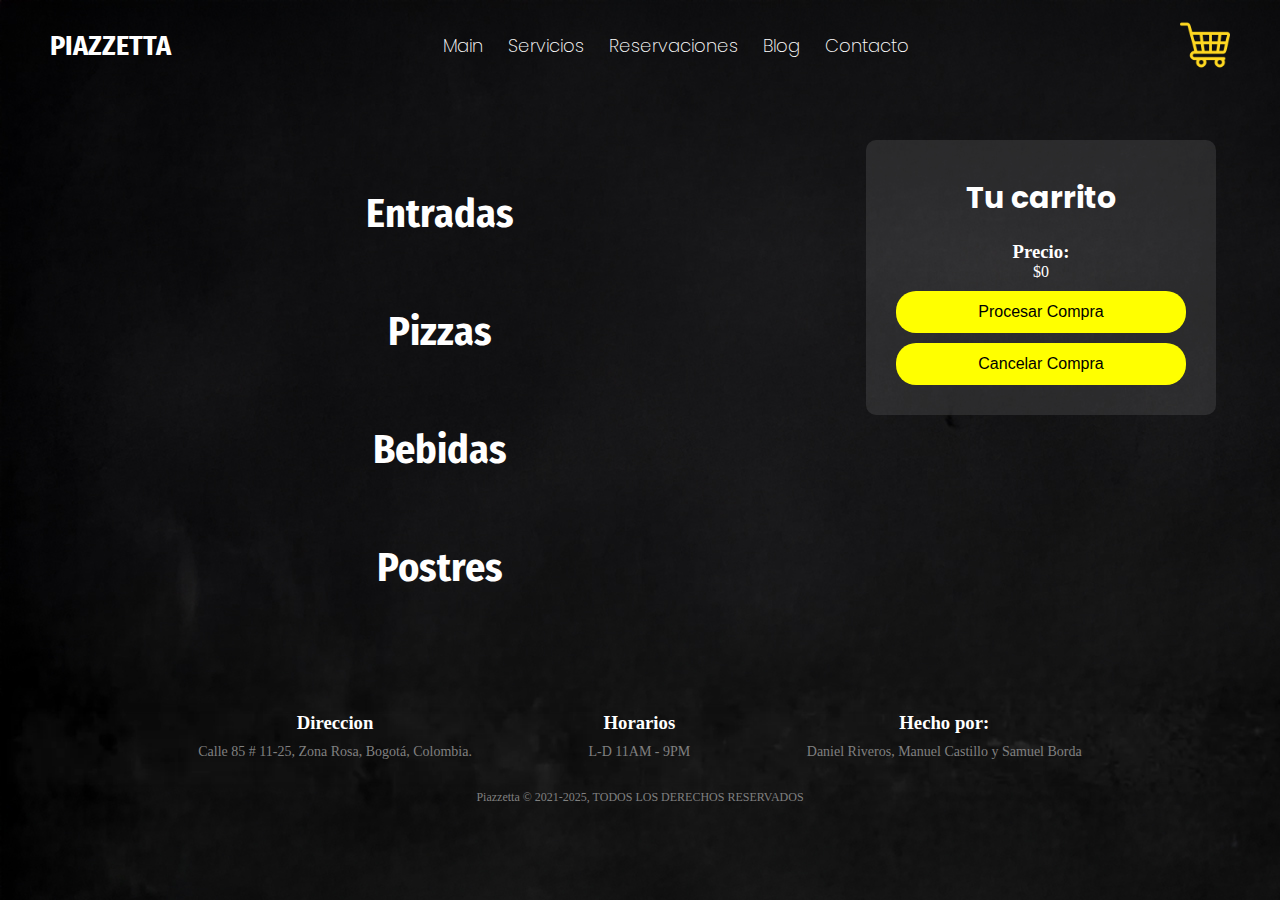
<file: menu.html>
<!DOCTYPE html>
<html lang="es">
<head>
    <meta charset="UTF-8">
    <meta name="viewport" content="width=device-width, initial-scale=1.0">
    <title>Menu</title>
    <link rel="stylesheet" href="stylegeneral.css">
    <link rel="stylesheet" href="menustyle.css">
    <link rel="icon" type="image/png" href="src/logo.png">
    <script src="scriptmenu.js" defer></script>
    <link href="https://fonts.googleapis.com/css2?family=Fira+Sans+Condensed:wght@700&display=swap" rel="stylesheet">
    <link href="https://fonts.googleapis.com/css2?family=Poppins:wght@100&display=swap" rel="stylesheet">
</head>
<body>
    <header>
        <div class="logo">Piazzetta</div>
        <nav>
            <ul>
                <li><a href="index.html">Main</a></li>
                <li><a href="#">Servicios</a></li>
                <li><a href="#">Reservaciones</a></li>
                <li><a href="#">Blog</a></li>
                <li><a href="#">Contacto</a></li>
            </ul>
        </nav>
        <a href="menu.html" class="cart-button">
            <img src="src/carrito.png" alt="Carrito de compras">
        </a>
    </header>

    <main>
        <div class="menu-container">
            <div class="menu">
                <div class="categoria">
                    <h2>Entradas</h2>
                    <div id="menu-entradas" class="grid-menu"></div>
                </div>
                <div class="categoria">
                    <h2>Pizzas</h2>
                    <div id="menu-Pizzas" class="grid-menu"></div>
                </div>
                <div class="categoria">
                    <h2>Bebidas</h2>
                    <div id="menu-Bebidas" class="grid-menu"></div>
                </div>
                <div class="categoria">
                    <h2>Postres</h2>
                    <div id="menu-Postres" class="grid-menu"></div>
                </div>
            </div>

            <section class="carritoCompra">
                <h2>Tu carrito</h2>
                <ul class="lista-carrito"></ul>
                <h3>Precio:</h3>
                <p class="precio">$0</p>

                <div class="tax-section hidden">
                    <h3>IVA</h3>
                    <p class="impuesto">$0</p>
                    <h3>Total</h3>
                    <p class="total">$0</p>
                </div>

                <a href="pago.html">
                    <button class="buy">Procesar Compra</button>
                </a>
                <button class="delate">Cancelar Compra</button>
            </section>
        </div>
    </main>

    <footer>
        <div class="footer-content">
            <div class="footer-section">
                <h3>Direccion</h3>
                <p>Calle 85 # 11-25, Zona Rosa, Bogotá, Colombia.</p>
            </div>
            <div class="footer-section">
                <h3>Horarios</h3>
                <p>L-D 11AM - 9PM</p>
            </div>
            <div class="footer-section">
                <h3>Hecho por:</h3>
                <p>Daniel Riveros, Manuel Castillo y Samuel Borda</p>
            </div>
        </div>
        <div class="footer-bottom">
            Piazzetta © 2021-2025, TODOS LOS DERECHOS RESERVADOS
        </div>
    </footer>
</body>
</html>
</file>
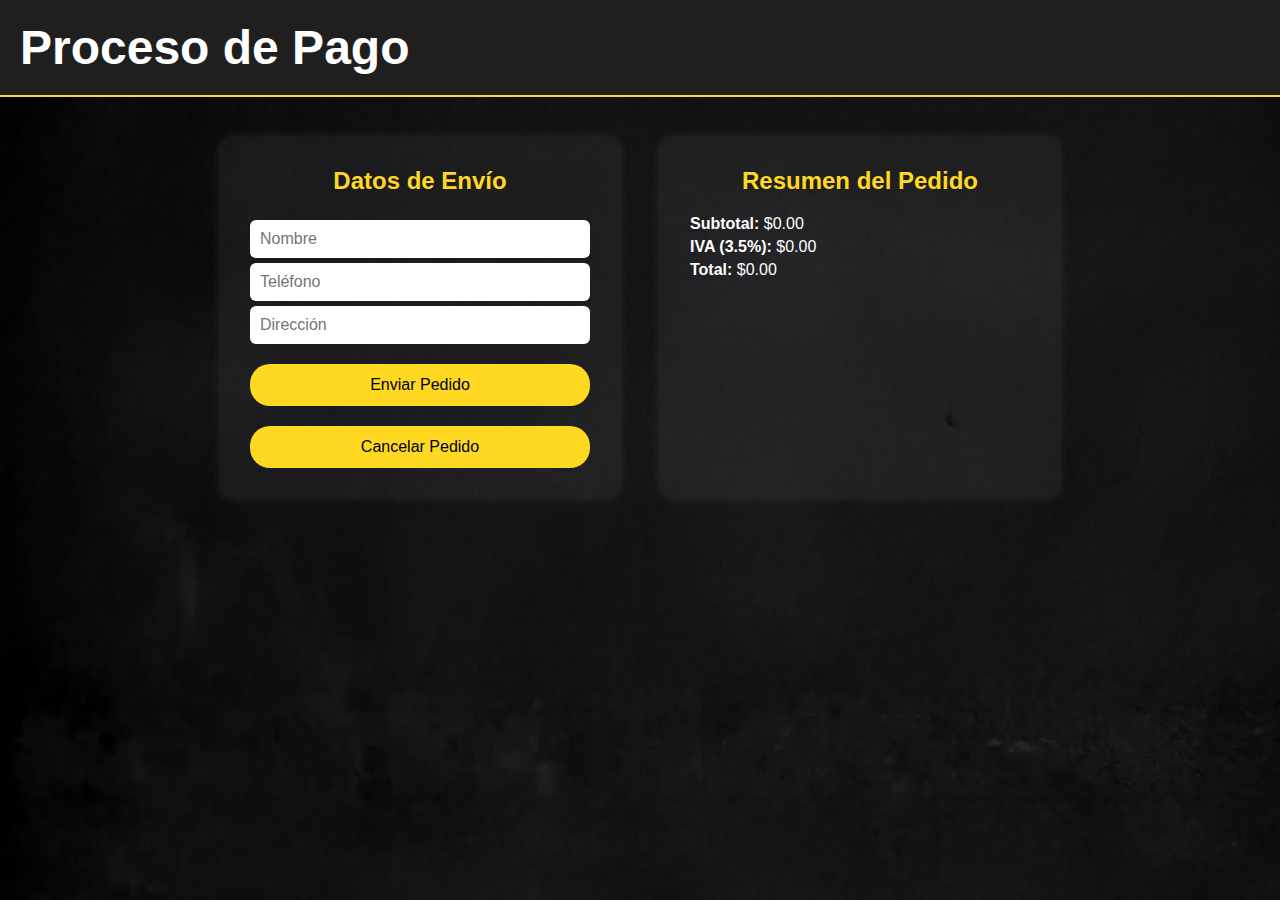
<file: pago.html>
<!DOCTYPE html>
<html lang="es">
<head>
    <meta charset="UTF-8">
    <meta name="viewport" content="width=device-width, initial-scale=1.0">
    <title>Pago - Piazzetta</title>
    <link rel="stylesheet" href="stylegeneral.css">
    <link rel="stylesheet" href="pagostyle.css">
    <link rel="icon" type="image/png" href="src/logo.png">
    
</head>
<body>
    <header>
        <h1>Proceso de Pago</h1>
    </header>
    <main>
        <section class="formulario-pago">
            <h2>Datos de Envío</h2>
            <form id="pedido-form">
                <input type="text" id="nombre" placeholder="Nombre" required>
                <input type="text" id="telefono" placeholder="Teléfono" required>
                <input type="text" id="direccion" placeholder="Dirección" required>
                <button type="submit">Enviar Pedido</button>
            </form>
                    
            <button type="button" onclick="cancelarPedido()">Cancelar Pedido</button>
        </section>
        <section class="resumen-carrito">
            <h2>Resumen del Pedido</h2>
            <ul id="lista-carrito"></ul>
            <p><strong>Subtotal:</strong> <span id="precio"></span></p>
            <p><strong>IVA (3.5%):</strong> <span id="impuesto"></span></p>
            <p><strong>Total:</strong> <span id="total"></span></p>
        </section>
    </main>
    <script src="scriptpago.js"></script>
</body>
</html>
</file>
<file: stylegeneral.css>
body::-webkit-scrollbar {
    width: 12px;
}

body::-webkit-scrollbar-track {
    background: rgba(0, 0, 0, 0.619);
}

body::-webkit-scrollbar-thumb {
    background-color: #ffd821;
    border-radius: 4px;
}

* {
    color: white;
    margin: 0;
    padding: 0;
    box-sizing: border-box;
}

body {
    background-image: url('src/fondo4.jpg');
    color: var(--primary-color);
    text-align: center;
}

header {
    display: flex;
    justify-content: space-between;
    align-items: center;
    padding: 20px 50px;
    width: 100%;
    top: 0;
    left: 0;
}

.logo {
    font-family: 'Fira Sans Condensed', sans-serif;
    font-size: 28px;
    font-weight: 700;
    color: #fff;
    text-transform: uppercase;
}

nav ul {
    list-style: none;
    display: flex;
    gap: 25px;
    font-family: 'Poppins', sans-serif;
    font-weight: 200;
}

nav ul li a {
    color: #fff;
    text-decoration: none;
    font-size: 18px;
    transition: color 0.3s;
}

nav ul li a:hover {
    color: #ffd821;
}

.cart-button {
    display: flex;
    align-items: center;
    justify-content: center;
    width: 50px;
    height: 50px;
    background-color: transparent;
    border-radius: 50%;
    transition: transform 0.3s ease;
}

.cart-button img {
    width: 100%;
    height: auto;
}

.cart-button:hover {
    transform: scale(-0.1);
}

@media (max-width: 768px) {
    header {
        flex-direction: column;
        align-items: center;
        padding: 15px 20px;
    }

    .logo {
        font-size: 24px;
        text-align: center;
    }

    nav {
        width: 100%;
        text-align: center;
        margin-top: 10px;
    }

    nav ul {
        flex-direction: column;
        gap: 10px;
    }

    nav ul li a {
        font-size: 18px;
    }

    .cart-button {
        margin-top: 10px;
    }
}

.cart-button {
    display: flex;
    align-items: center;
    justify-content: center;
    width: 50px;
    height: 50px;
    background-color: transparent;
    border-radius: 50%;
    transition: transform 0.3s ease;
}

.cart-button img {
    width: 100%;
    height: auto;
}

.cart-button:hover {
    transform: scale(1.1);
}

footer {
    padding: 40px 20px;
    text-align: center;
}

.footer-content {
    display: flex;
    flex-wrap: wrap;
    justify-content: space-around;
    max-width: 1000px;
    margin: auto;
}

.footer-section {
    margin: 10px 0;
}

.footer-section h3 {
    color: white;
    margin-bottom: 10px;
}

.footer-section p, .footer-section a {
    color: gray;
    text-decoration: none;
    font-size: 14px;
}

.footer-section a:hover {
    color: white;
}

.footer-bottom {
    margin-top: 20px;
    font-size: 12px;
    color: gray;
}
</file>
<file: menustyle.css>
.menu-container {
    display: flex;
    justify-content: space-between;
    align-items: flex-start;
    max-width: 90%;
    margin: 50px auto;
    gap: 50px;
    flex-wrap: wrap;
}

.menu {
    flex: 2;
    text-align: left;
}

.menu h2 {
    font-size: 40px;
    font-weight: bold;
    font-family: 'Fira Sans Condensed', sans-serif;
    margin-bottom: 20px;
    text-align: center;
}

.grid-menu {
    display: grid;
    grid-template-columns: repeat(3, minmax(200px, 1fr));
    gap: 20px;
    justify-content: center;
    width: 100%;
}

.menu-item {
    background-color: rgba(255, 255, 255, 0.1);
    padding: 20px;
    border-radius: 10px;
    text-align: center;
    transition: transform 0.3s ease, background-color 0.3s;
    display: flex;
    flex-direction: column;
    align-items: center;
    overflow: hidden;
    height: 100%;
}

.image-container {
    width: 40%;
    height: 70%;
    overflow: hidden;
    display: flex;
    justify-content: center;
    align-items: center;
}

.image-container img {
    width: 100%;
    height: 100%;
    object-fit: cover;
}

.menu-item h3 {
    font-size: 22px;
    margin-bottom: 10px;
}

.menu-item .price {
    font-size: 20px;
    color: #ffd821;
    font-weight: bold;
    margin-bottom: 10px;
}

h2 {
    margin-top: 50px;
    font-family: 'Poppins', sans-serif;
}

.menu-item:hover {
    transform: scale(1.05);
    background-color: rgba(255, 255, 255, 0.2);
}

.add-to-cart {
    background-color: #ffd821;
    color: black;
    border: none;
    padding: 10px 15px;
    border-radius: 20px;
    font-size: 16px;
    cursor: pointer;
    transition: background 0.3s ease;
}

.add-to-cart:hover {
    background-color: gold;
}

.carritoCompra {
    flex: 1;
    text-align: center;
    padding: 30px;
    background-color: rgba(255, 255, 255, 0.1);
    border-radius: 10px;
    max-width: 350px;
    position: sticky;
    top: 100px;
}

.carritoCompra h2 {
    font-size: 30px;
    margin-bottom: 15px;
    margin-top: 5px;
}

.lista-carrito {
    list-style: none;
    padding: 0;
    margin-bottom: 20px;
}

.lista-carrito li {
    display: flex;
    justify-content: space-between;
    align-items: center;
    background-color: rgba(255, 255, 255, 0.2);
    padding: 10px;
    margin-bottom: 5px;
    border-radius: 5px;
    font-size: 18px;
    font-weight: bold;
}

.lista-carrito .cantidad {
    font-size: 18px;
    font-weight: bold;
    color: yellow;
    margin-right: 10px;
}

.remove-item {
    background: none;
    border: none;
    cursor: pointer;
    font-size: 18px;
    color: red;
    transition: transform 0.2s ease;
}

.remove-item:hover {
    transform: scale(1.2);
}

.carritoCompra .buy,
.carritoCompra .delate {
    background-color: yellow;
    color: black;
    border: none;
    padding: 12px 20px;
    margin-top: 10px;
    border-radius: 20px;
    cursor: pointer;
    font-size: 16px;
    transition: background 0.3s ease;
    width: 100%;
}

.carritoCompra .buy:hover,
.carritoCompra .delate:hover {
    background-color: gold;
}

.tax-section.hidden {
    display: none;
}

@media (max-width: 1024px) {
    .grid-menu {
        grid-template-columns: repeat(2, minmax(200px, 1fr));
    }
}

@media (max-width: 768px) {
    .grid-menu {
        grid-template-columns: repeat(1, minmax(200px, 1fr));
    }
    .menu-container {
        flex-direction: column;
        align-items: center;
    }
    .carritoCompra {
        max-width: 100%;
        position: static;
    }
}
</file>
<file: pagostyle.css>
/* Estilo general para la página de pago */
body {
    background-color: #121212;
    color: white;
    font-family: 'Poppins', sans-serif;
    margin: 0;
    padding: 0;
    text-align: center;
}

header {
    background-color: #1f1f1f;
    padding: 20px;
    font-size: 24px;
    font-weight: bold;
    border-bottom: 2px solid #ffd821;
}

main {
    display: flex;
    flex-wrap: wrap;
    justify-content: center;
    padding: 40px 20px;
    gap: 40px;
}

.formulario-pago, .resumen-carrito {
    background-color: rgba(255, 255, 255, 0.05);
    padding: 30px;
    border-radius: 12px;
    max-width: 400px;
    width: 100%;
    text-align: left;
    box-shadow: 0 0 10px rgba(255, 255, 255, 0.1);
}

h2 {
    text-align: center;
    color: #ffd821;
    margin-bottom: 20px;
    font-family: 'Fira Sans Condensed', sans-serif;
}

label {
    display: block;
    margin-top: 15px;
    font-weight: 600;
}

input, textarea {
    width: 100%;
    padding: 10px;
    margin-top: 5px;
    border-radius: 6px;
    border: none;
    font-size: 16px;
    background-color: #fff;
    color: #000;
    box-sizing: border-box;
}

button {
    background-color: #ffd821;
    color: black;
    border: none;
    padding: 12px 20px;
    border-radius: 20px;
    font-size: 16px;
    cursor: pointer;
    margin-top: 20px;
    width: 100%;
    transition: background-color 0.3s ease;
}

button:hover {
    background-color: gold;
}

ul#lista-carrito {
    list-style: none;
    padding: 0;
    text-align: left;
}

ul#lista-carrito li {
    background-color: rgba(255, 255, 255, 0.1);
    margin-bottom: 10px;
    padding: 10px;
    border-radius: 6px;
    display: flex;
    justify-content: space-between;
    font-weight: bold;
}

p {
    font-size: 16px;
    margin: 5px 0;
}
</file>
